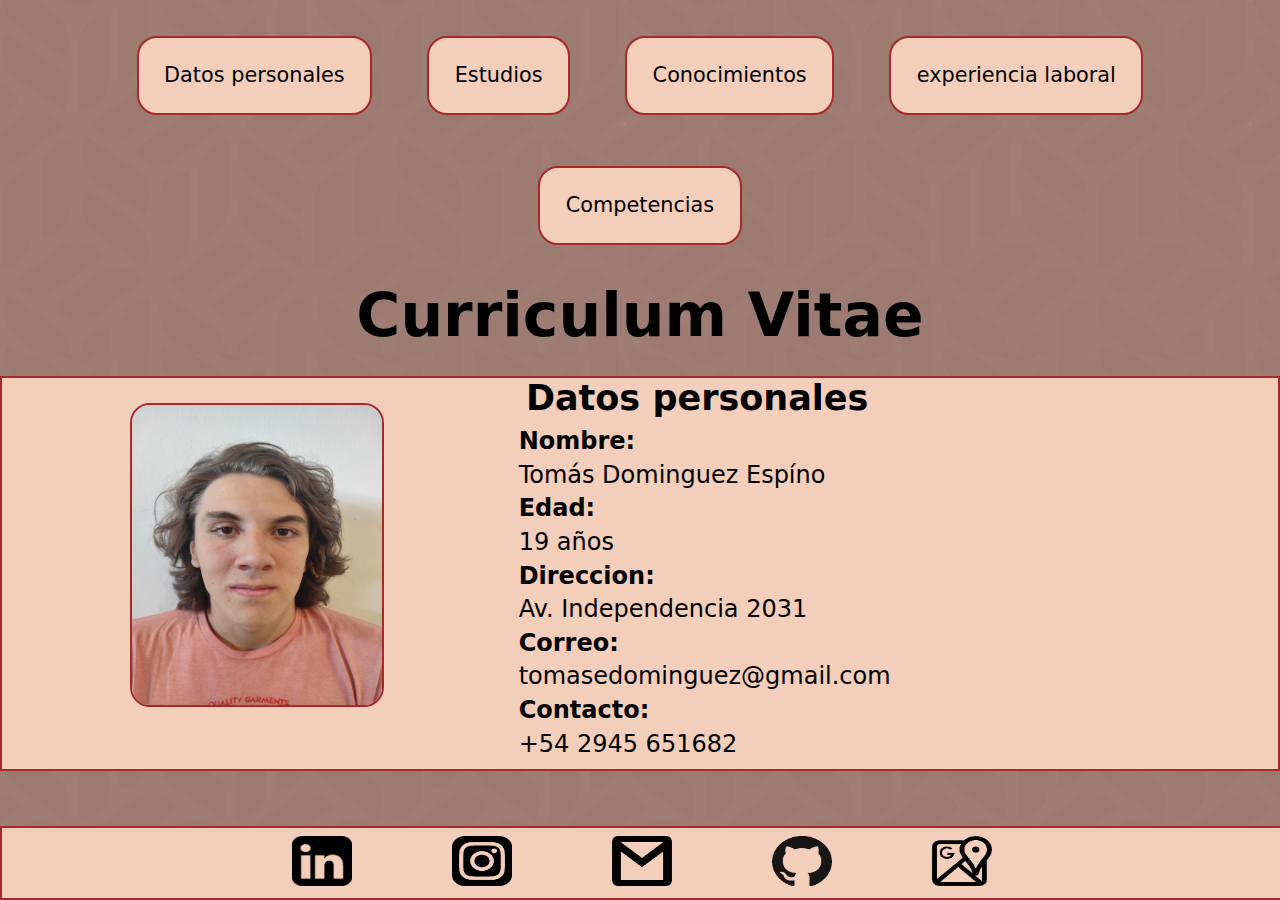
<file: index.html>
<!DOCTYPE html>
<html lang="en">
<head>
    <meta charset="UTF-8">
    <meta http-equiv="X-UA-Compatible" content="IE=edge">
    <meta name="viewport" content="width=device-width, initial-scale=1.0">
    <title>Curriculum</title>
    <link rel="stylesheet" href="estilos/estilocv.css">
</head>
<body> 
<header>
    <nav>
        <ul class="navbar">
            <li class="linktop">
                <a class="lista" href="index.html">Datos personales</a>
            </li>
            <li class="linktop">
                <a class="lista" href="estudios.html">Estudios</a>
            </li>
            <li class="linktop">
                <a class="lista" href="conocimientos.html">Conocimientos</a>
            </li>
            <li class="linktop">
                <a class="lista" href="experiencialaboral.html">experiencia laboral</a>
            </li>
            <li class="linktop">
                <a class="lista" href="competencias.html">Competencias</a>
            </li>
        </ul>
    </nav>
</header>
    <main>
        <h1 class="titulo">Curriculum Vitae</h1>
        <div class="caja">
            <img class="fotohome"src="imagenes/fotocv.jpeg" alt="foto personal" width="250" height="300">
            <div class="caja2">
                <h2 class="subtitulo">Datos personales</h2>
                <ul class="texto">
                    <li>
                        <b>Nombre:</b>
                        <br>
                        <span>Tomás Dominguez Espíno</span>
                    </li>
                    <li>
                        <b>Edad:</b>
                        <br>
                        <span>19 años</span>
                    </li>
                    <li>
                        <b>Direccion:</b>
                        <br>
                        <span>Av. Independencia 2031</span>
                    </li>
                    <li>
                        <b>Correo:</b>  
                        <br>
                        <span>tomasedominguez@gmail.com</span>
                    </li>
                    <li>
                        <b>Contacto:</b>
                        <br>
                        <span>+54 2945 651682</span>
                    </li>
                </ul>
            </div>
        </div>
    </main>
    <footer class="pie">
        <div class="cajapie">
            <li>
                <a href="https://www.linkedin.com/in/tomas-domínguez-a5931b174/" target="_blank">
                    <img src="imagenes/linkedin.png" alt="foto linkedin" width="60px" height="50px">
                </a>
            </li>
        </div>
        <div class="cajapie2">
            <li>
                <a href="https://www.instagram.com/tomas_doominguez/">
                    <img src="imagenes/inta negro.png" alt="instagram" width="60px" height="50px">
                </a>
            </li>
        </div>
        <div class="cajapie3">
            <li>
                <a href="mailto:tomasedominguez@gmail.com">
                    <img src="imagenes/gmail.png" alt="gmail" width="60px" height="50px">
                </a>
            </li>
        </div>
        <div class="cajapie4">
            <li>
                <a href="https://github.com/TomasDominguezEspino">
                    <img src="imagenes/github.png" alt="github" width="60px" height="50px">
                </a>
            </li>
        </div>
        <div class="cajapie5">
            <li>
                <a href="https://www.google.com/maps/place/Av.+Independencia+2031,+C1225AAC+CABA/@-34.6181871,-58.3964012,18z/data=!4m6!3m5!1s0x95bccae0852f0af9:0xb870b4b149a3934b!8m2!3d-34.6181871!4d-58.3950789!16s%2Fg%2F11c29bfqv1?hl=es">
                    <img src="imagenes/googlemaps.png" alt="googlemaps" width="60px" height="50px">
                </a>
            </li>
        </div>
    </footer>
</body>
</html>
</file>
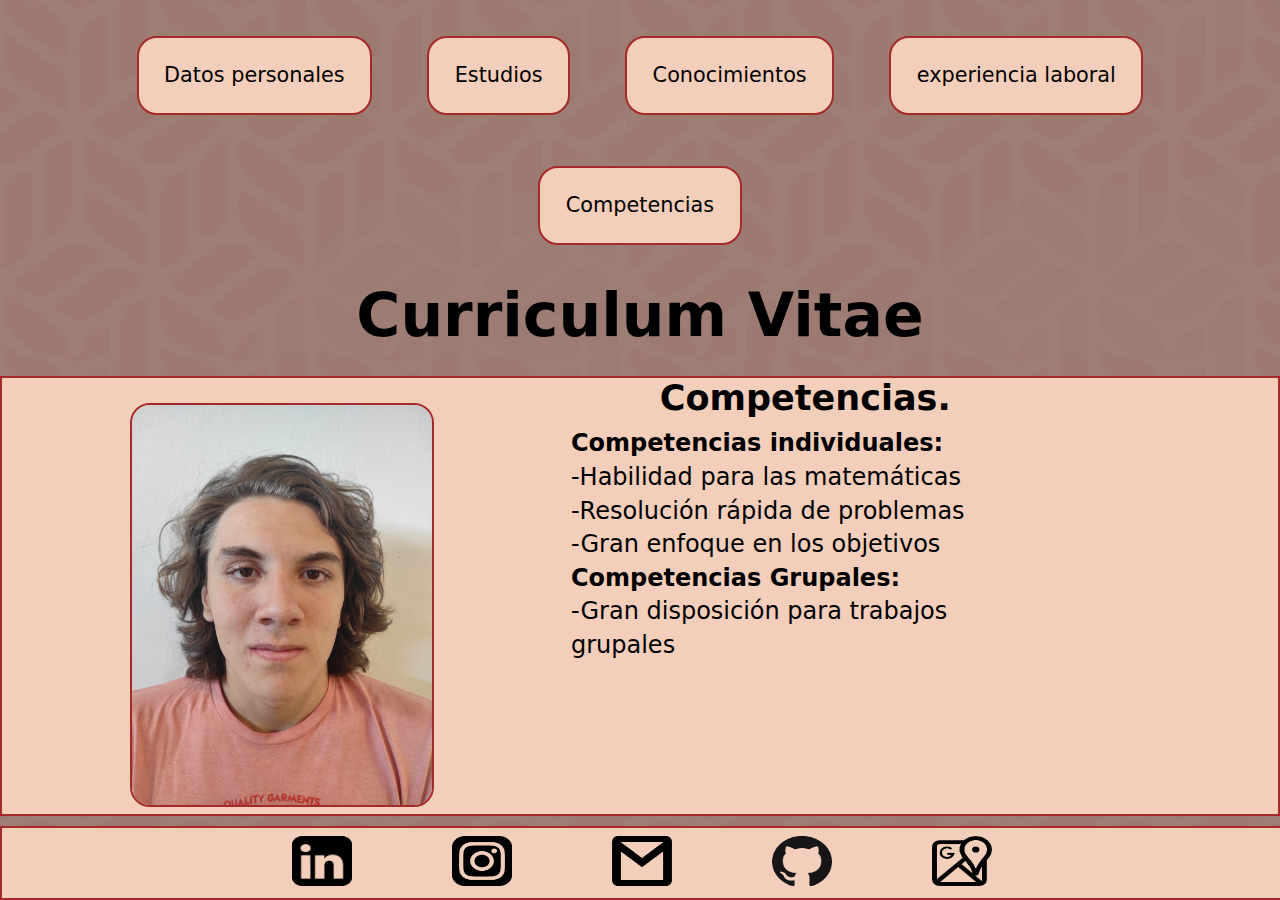
<file: competencias.html>
<!DOCTYPE html>
<html lang="en">
<head>
    <meta charset="UTF-8">
    <meta http-equiv="X-UA-Compatible" content="IE=edge">
    <meta name="viewport" content="width=device-width, initial-scale=1.0">
    <title>Curriculum</title>
    <link rel="stylesheet" href="estilos/estilocv.css">
</head>
<body>
<header>
    <nav>
        <ul class="navbar">
            <li class="linktop">
                <a class="lista" href="index.html">Datos personales</a>
            </li>
            <li class="linktop">
                <a class="lista" href="estudios.html">Estudios</a>
            </li>
            <li class="linktop">
                <a class="lista" href="conocimientos.html">Conocimientos</a>
            </li>
            <li class="linktop">
                <a class="lista" href="experiencialaboral.html">experiencia laboral</a>
            </li>
            <li class="linktop">
                <a class="lista" href="competencias.html">Competencias</a>
            </li>
        </ul>
    </nav>
</header>
    <main>
        <h1 class="titulo">Curriculum Vitae</h1>
        <div class="caja">
        <img class="fotohome"src="imagenes/fotocv.jpeg" alt="foto personal" width="300" height="400">
            <div class="caja2">
            <h2 class="subtitulo">Competencias.</h2>
                <ul class="texto">
                    <li>
                        <b>Competencias individuales:</b>
                        <br>
                        <span>-Habilidad para las matemáticas</span>
                        <br>
                        <span>-Resolución rápida de problemas</span>
                        <br>
                        <span>-Gran enfoque en los objetivos</span>
                        <br>
                    </li>
                    <li>
                        <b>Competencias Grupales:</b>
                        <br>
                        <span>-Gran disposición para trabajos grupales</span>
                        <br>
                        <span></span>
                    </li>
                </ul>
            </div>
        </div>
    </main>
    <footer class="pie">
        <div class="cajapie">
            <li>
                <a href="https://www.linkedin.com/in/tomas-domínguez-a5931b174/" target="_blank">
                    <img src="imagenes/linkedin.png" alt="foto linkedin" width="60px" height="50px">
                </a>
            </li>
        </div>
        <div class="cajapie2">
            <li>
                <a href="https://www.instagram.com/tomas_doominguez/">
                    <img src="imagenes/inta negro.png" alt="instagram" width="60px" height="50px">
                </a>
            </li>
        </div>
        <div class="cajapie3">
            <li>
                <a href="mailto:tomasedominguez@gmail.com">
                    <img src="imagenes/gmail.png" alt="gmail" width="60px" height="50px">
                </a>
            </li>
        </div>
        <div class="cajapie4">
            <li>
                <a href="https://github.com/TomasDominguezEspino">
                    <img src="imagenes/github.png" alt="github" width="60px" height="50px">
                </a>
            </li>
        </div>
        <div class="cajapie5">
            <li>
                <a href="https://www.google.com/maps/place/Av.+Independencia+2031,+C1225AAC+CABA/@-34.6181871,-58.3964012,18z/data=!4m6!3m5!1s0x95bccae0852f0af9:0xb870b4b149a3934b!8m2!3d-34.6181871!4d-58.3950789!16s%2Fg%2F11c29bfqv1?hl=es">
                    <img src="imagenes/googlemaps.png" alt="googlemaps" width="60px" height="50px">
                </a>
            </li>
        </div>
    </footer>
</body>
</html>
</file>
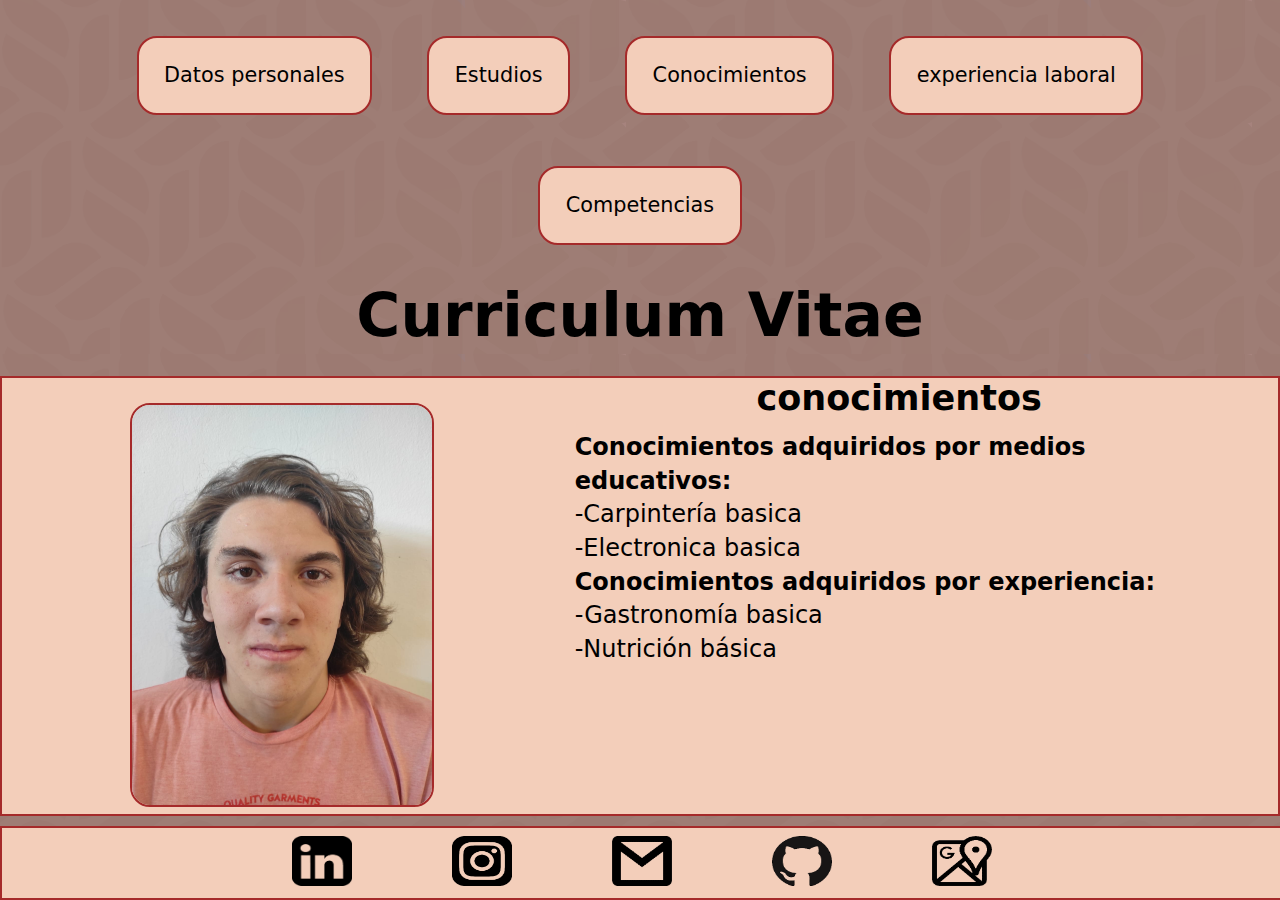
<file: conocimientos.html>
<!DOCTYPE html>
<html lang="en">
<head>
    <meta charset="UTF-8">
    <meta http-equiv="X-UA-Compatible" content="IE=edge">
    <meta name="viewport" content="width=device-width, initial-scale=1.0">
    <title>Curriculum</title>
    <link rel="stylesheet" href="estilos/estilocv.css">
</head>
<body>
<header>
    <nav>
        <ul class="navbar">
            <li class="linktop">
                <a class="lista" href="index.html">Datos personales</a>
            </li>
            <li class="linktop">
                <a class="lista" href="estudios.html">Estudios</a>
            </li>
            <li class="linktop">
                <a class="lista" href="conocimientos.html">Conocimientos</a>
            </li>
            <li class="linktop">
                <a class="lista" href="experiencialaboral.html">experiencia laboral</a>
            </li>
            <li class="linktop">
                <a class="lista" href="competencias.html">Competencias</a>
            </li>
        </ul>
    </nav>
</header>
    <main>
        <h1 class="titulo">Curriculum Vitae</h1>
        <div class="caja">
            <img class="fotohome"src="imagenes/fotocv.jpeg" alt="foto personal" width="300" height="400">
            <div class="caja2">
            <h2 class="subtitulo">conocimientos</h2>
                <ul class="texto">
                    <li>
                        <b>Conocimientos adquiridos por medios educativos:</b>
                        <br>
                        <span>-Carpintería basica</span>
                        <br>
                        <span>-Electronica basica</span>
                    </li>
                    <li>
                        <b>Conocimientos adquiridos por experiencia:</b>
                        <br>
                        <span>-Gastronomía basica</span>
                        <br>
                        <span>-Nutrición básica</span>
                    </li>
                </ul>
            </div>
        </div>
    </main>
    <footer class="pie">
        <div class="cajapie">
            <li>
                <a href="https://www.linkedin.com/in/tomas-domínguez-a5931b174/" target="_blank">
                    <img src="imagenes/linkedin.png" alt="foto linkedin" width="60px" height="50px">
                </a>
            </li>
        </div>
        <div class="cajapie2">
            <li>
                <a href="https://www.instagram.com/tomas_doominguez/">
                    <img src="imagenes/inta negro.png" alt="instagram" width="60px" height="50px">
                </a>
            </li>
        </div>
        <div class="cajapie3">
            <li>
                <a href="mailto:tomasedominguez@gmail.com">
                    <img src="imagenes/gmail.png" alt="gmail" width="60px" height="50px">
                </a>
            </li>
        </div>
        <div class="cajapie4">
            <li>
                <a href="https://github.com/TomasDominguezEspino">
                    <img src="imagenes/github.png" alt="github" width="60px" height="50px">
                </a>
            </li>
        </div>
        <div class="cajapie5">
            <li>
                <a href="https://www.google.com/maps/place/Av.+Independencia+2031,+C1225AAC+CABA/@-34.6181871,-58.3964012,18z/data=!4m6!3m5!1s0x95bccae0852f0af9:0xb870b4b149a3934b!8m2!3d-34.6181871!4d-58.3950789!16s%2Fg%2F11c29bfqv1?hl=es">
                    <img src="imagenes/googlemaps.png" alt="googlemaps" width="60px" height="50px">
                </a>
            </li>
        </div>
    </footer>
</body>
</html>
</file>
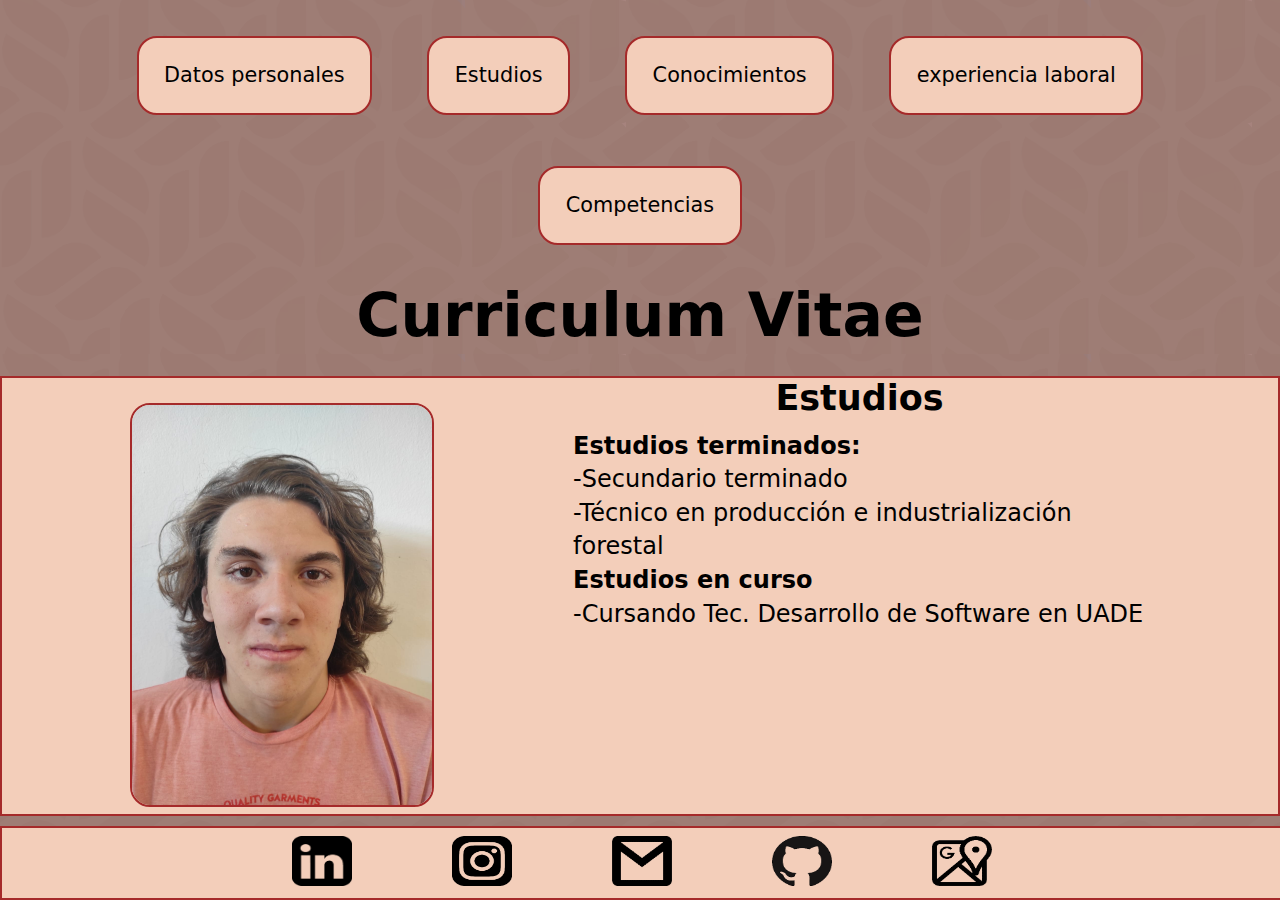
<file: estudios.html>
<!DOCTYPE html>
<html lang="en">
<head>
    <meta charset="UTF-8">
    <meta http-equiv="X-UA-Compatible" content="IE=edge">
    <meta name="viewport" content="width=device-width, initial-scale=1.0">
    <title>Curriculum</title>
    <link rel="stylesheet" href="estilos/estilocv.css">  
</head>
<body>
<header>
    <nav>
        <ul class="navbar">
            <li class="linktop">
                <a class="lista" href="index.html">Datos personales</a>
            </li>
            <li class="linktop">
                <a class="lista" href="estudios.html">Estudios</a>
            </li>
            <li class="linktop">
                <a class="lista" href="conocimientos.html">Conocimientos</a>
            </li>
            <li class="linktop">
                <a class="lista" href="experiencialaboral.html">experiencia laboral</a>
            </li>
            <li class="linktop">
                <a class="lista" href="competencias.html">Competencias</a>
            </li>
        </ul>
    </nav>
</header>
    <main>
        <h1 class="titulo">Curriculum Vitae</h1>
        <div class="caja">
            <img class="fotohome"src="imagenes/fotocv.jpeg" alt="foto personal" width="300" height="400">
            <div class="caja2">
            <h2 class="subtitulo">Estudios</h2>
                <ul class="texto">
                    <li>
                    <b>Estudios terminados:</b>
                    <br>
                    <span>-Secundario terminado</span>
                    <br>
                    <span>-Técnico en producción e industrialización forestal</span>
                    <br>
                    <b>Estudios en curso</b>
                    <br>
                    <span>-Cursando Tec. Desarrollo de Software en UADE</span>
                    </li>
                </ul>
            </div>
            <div>
                <ul class="texto">
                    
                </ul>
            </div>
        </div>
    </main>
    <footer class="pie">
        <div class="cajapie">
            <li>
                <a href="https://www.linkedin.com/in/tomas-domínguez-a5931b174/" target="_blank">
                    <img src="imagenes/linkedin.png" alt="foto linkedin" width="60px" height="50px">
                </a>
            </li>
        </div>
        <div class="cajapie2">
            <li>
                <a href="https://www.instagram.com/tomas_doominguez/">
                    <img src="imagenes/inta negro.png" alt="instagram" width="60px" height="50px">
                </a>
            </li>
        </div>
        <div class="cajapie3">
            <li>
                <a href="mailto:tomasedominguez@gmail.com">
                    <img src="imagenes/gmail.png" alt="gmail" width="60px" height="50px">
                </a>
            </li>
        </div>
        <div class="cajapie4">
            <li>
                <a href="https://github.com/TomasDominguezEspino">
                    <img src="imagenes/github.png" alt="github" width="60px" height="50px">
                </a>
            </li>
        </div>
        <div class="cajapie5">
            <li>
                <a href="https://www.google.com/maps/place/Av.+Independencia+2031,+C1225AAC+CABA/@-34.6181871,-58.3964012,18z/data=!4m6!3m5!1s0x95bccae0852f0af9:0xb870b4b149a3934b!8m2!3d-34.6181871!4d-58.3950789!16s%2Fg%2F11c29bfqv1?hl=es">
                    <img src="imagenes/googlemaps.png" alt="googlemaps" width="60px" height="50px">
                </a>
            </li>
        </div>
    </footer>
</body>
</html>
</file>
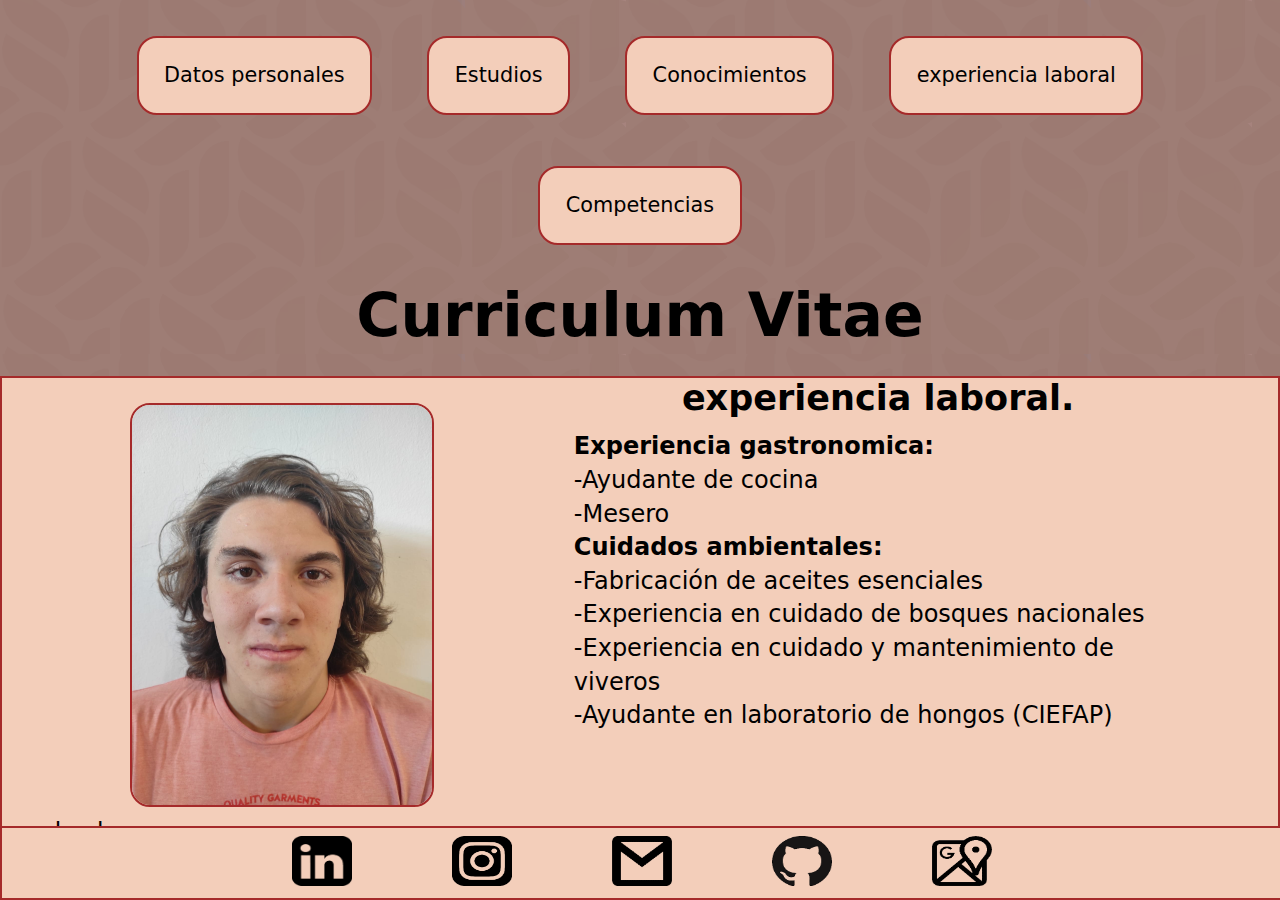
<file: experiencialaboral.html>
<!DOCTYPE html>
<html lang="en">
<head>
    <meta charset="UTF-8">
    <meta http-equiv="X-UA-Compatible" content="IE=edge">
    <meta name="viewport" content="width=device-width, initial-scale=1.0">
    <title>Curriculum</title>
    <link rel="stylesheet" href="estilos/estilocv.css">
</head>
<body>
<header>
    <nav>
        <ul class="navbar">
            <li class="linktop">
                <a class="lista" href="index.html">Datos personales</a>
            </li>
            <li class="linktop">
                <a class="lista" href="estudios.html">Estudios</a>
            </li>
            <li class="linktop">
                <a class="lista" href="conocimientos.html">Conocimientos</a>
            </li>
            <li class="linktop">
                <a class="lista" href="experiencialaboral.html">experiencia laboral</a>
            </li class="linktop">
            <li class="linktop">
                <a class="lista" href="competencias.html">Competencias</a>
            </li>
        </ul>
    </nav>
</header>
    <main>
        <h1 class="titulo">Curriculum Vitae</h1>
        <div class="caja">
            <img class="fotohome"src="imagenes/fotocv.jpeg" alt="foto personal" width="300" height="400">
            <div class="caja2">
            <h2 class="subtitulo">experiencia laboral.</h2>
                <ul class="texto">
                    <li>
                        <b>Experiencia gastronomica:</b>
                        <br>
                        <span>-Ayudante de cocina</span>
                        <br>
                        <span>-Mesero</span>
                    </li>
                    <li>
                        <b>Cuidados ambientales:</b>
                        <br>
                        <span>-Fabricación de aceites esenciales</span>
                        <br>
                        <span>-Experiencia en cuidado de bosques nacionales</span>
                        <br>
                        <span>-Experiencia en cuidado y mantenimiento de viveros</span>
                        <br>
                        <span>-Ayudante en laboratorio de hongos (CIEFAP)</span>
                    </li>
                </ul>
            </div>
            <div>
                <ul class="texto">
                    <li>
                        aasdasd
                    </li>
                </ul>
            </div>
        </div>
    </main>
    <footer class="pie">
                <div class="cajapie">
            <li>
                <a href="https://www.linkedin.com/in/tomas-domínguez-a5931b174/" target="_blank">
                    <img src="imagenes/linkedin.png" alt="foto linkedin" width="60px" height="50px">
                </a>
            </li>
        </div>
        <div class="cajapie2">
            <li>
                <a href="https://www.instagram.com/tomas_doominguez/">
                    <img src="imagenes/inta negro.png" alt="instagram" width="60px" height="50px">
                </a>
            </li>
        </div>
        <div class="cajapie3">
            <li>
                <a href="mailto:tomasedominguez@gmail.com">
                    <img src="imagenes/gmail.png" alt="gmail" width="60px" height="50px">
                </a>
            </li>
        </div>
        <div class="cajapie4">
            <li>
                <a href="https://github.com/TomasDominguezEspino">
                    <img src="imagenes/github.png" alt="github" width="60px" height="50px">
                </a>
            </li>
        </div>
        <div class="cajapie5">
            <li>
                <a href="https://www.google.com/maps/place/Av.+Independencia+2031,+C1225AAC+CABA/@-34.6181871,-58.3964012,18z/data=!4m6!3m5!1s0x95bccae0852f0af9:0xb870b4b149a3934b!8m2!3d-34.6181871!4d-58.3950789!16s%2Fg%2F11c29bfqv1?hl=es">
                    <img src="imagenes/googlemaps.png" alt="googlemaps" width="60px" height="50px">
                </a>
            </li>
        </div>
    </footer>
</body>
</html>
</file>
<file: estilos/estilocv.css>
*{
    margin: 0px;
    padding: 0px;
}

body{
    background-color: #f5eef6;
}

.titulo{
    font-size: 60px;
    margin-bottom: 2%;
    text-align: center;
    font-family: system-ui, -apple-system, BlinkMacSystemFont, 'Segoe UI', Roboto, Oxygen, Ubuntu, Cantarell, 'Open Sans', 'Helvetica Neue', sans-serif;

}

.subtitulo{
    font-family: system-ui, -apple-system, BlinkMacSystemFont, 'Segoe UI', Roboto, Oxygen, Ubuntu, Cantarell, 'Open Sans', 'Helvetica Neue', sans-serif;
    font-size: 35px;
    font-weight: 800;
    text-align: center;
    bottom: 455px;

}

.fotohome{
    border: 2px solid #A52A2A;
    border-radius: 20px;
    margin-left: 10%;
    margin-top: 2%;
    margin-bottom: 0.5%;
}

.texto{
    font-size: 1.5em;
    list-style: none;
    box-sizing: border-box;
    line-height: 1.4;

    width: auto;
    height: auto;
    padding: 2%;
    bottom: 420px;
    
    border-radius: 20px;
    font-family: system-ui, -apple-system, BlinkMacSystemFont, 'Segoe UI', Roboto, Oxygen, Ubuntu, Cantarell, 'Open Sans', 'Helvetica Neue', sans-serif;
}

b{
    font-weight: bold;
}

.caja{
    display: flex;
    flex-wrap: wrap;
    background: #F3CEBA;
    border: 2px solid #A52A2A;
}

.caja2{
    column-count: 1;
    margin-left: 10%;
}

body{
    background-image: url(../imagenes/fondo.png);
}

.navbar{
    text-align: center;
    margin: 10px 2px;
}
.linktop{
    font-family: system-ui, -apple-system, BlinkMacSystemFont, 'Segoe UI', Roboto, Oxygen, Ubuntu, Cantarell, 'Open Sans', 'Helvetica Neue', sans-serif;
    display: inline-block;
    background-color: #F3CEBA;
    width: auto;
    margin: 2%;
    padding: 2%;
    font-size: 1.3em;
    list-style: none;
    border: 2px solid #A52A2A;
    border-radius: 20px;

}
.lista{
    text-decoration: none;
    color: black;
}

.pie{
    margin-top: 90px;
    position: fixed;
    bottom: 0;
    width: 100%;
    height: 70px;
    background-color: #F3CEBA;
    border: 2px solid #A52A2A;
    display: flex;
    align-items: center;
    justify-content: center;
}

.cajapie{
    list-style: none;
    margin-right: 100px;
}

.cajapie2{
    list-style: none;
    margin-right: 100px;
}

.cajapie3{
    list-style: none;
    margin-right: 100px;
}

.cajapie4{
    list-style: none;
    margin-right: 100px;
}

.cajapie5{
    list-style: none;
}

@media (max-width: 1088px) {
    .caja{
        justify-content: center;
        margin-bottom: 100px;
    }
}

@media (max-width: 1088px) {
    .cajapie{
        list-style: none;
        margin-right: 20px;
    }
}

@media (max-width: 1088px) {
    .cajapie2{
        list-style: none;
        margin-right: 20px;
    }
}

@media (max-width: 1088px) {
    .cajapie3{
        list-style: none;
        margin-right: 20px;
    }
}

@media (max-width: 1088px) {
    .cajapie4{
        list-style: none;
        margin-right: 20px;
    }
}

@media (max-width: 1088px) {
    .cajapie5{
        list-style: none;
        margin-right: 20px;
    }
}
</file>
